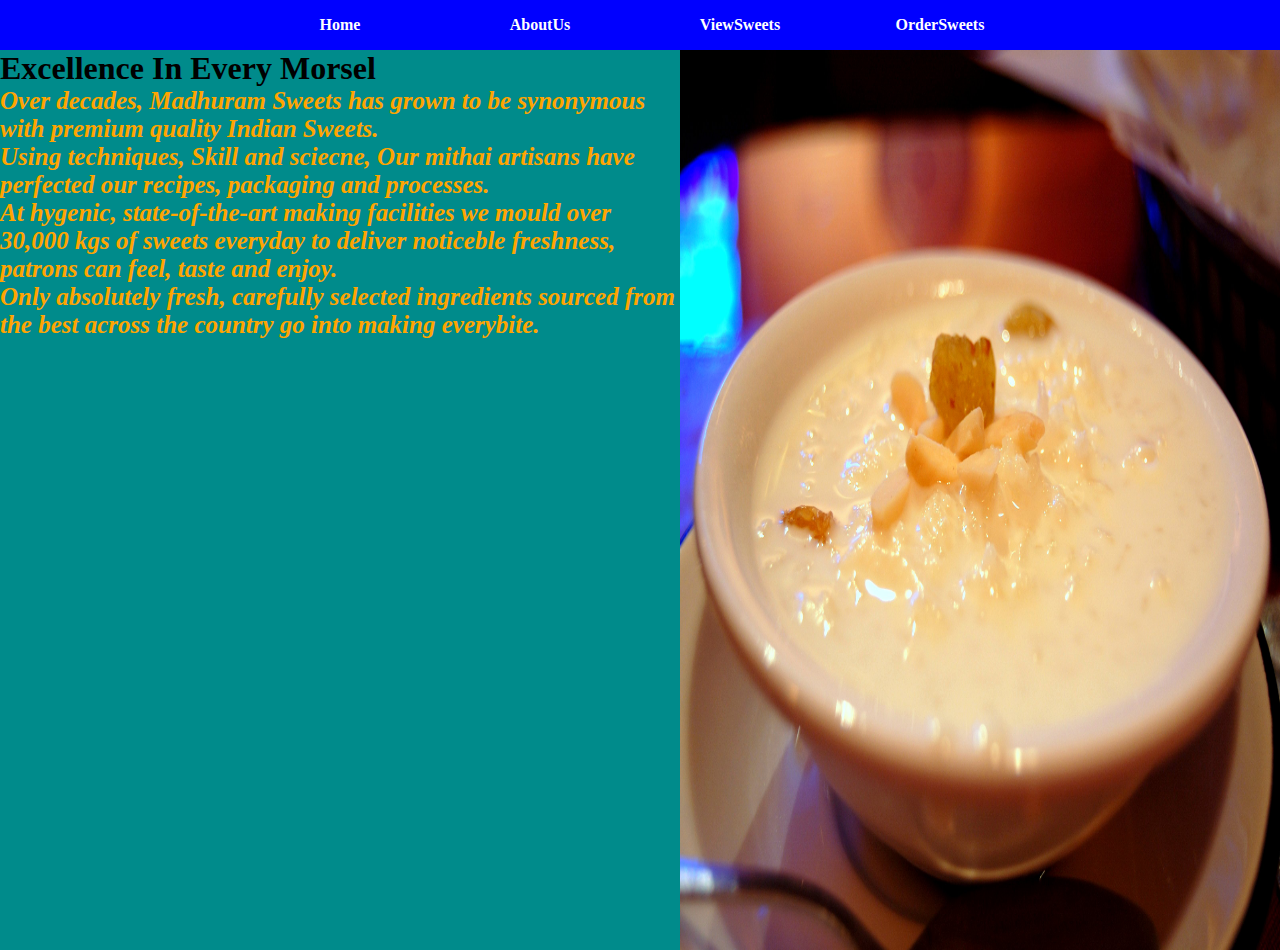
<file: about.html>
<html>
    <head>
        <link rel="stylesheet" href="about.css">
        <link rel="stylesheet" href="sweet.css">
    </head>
    <body>
        <nav>
            <ul>
                <li><a href="home.html"> Home </a> </li>
                <li><a href="about.html"> AboutUs </a>  </li>
                <li><a href="viewsweets.html"> ViewSweets </a> </li>
                <li><a href="ordersweets.html"> OrderSweets  </a> </li>
            </ul>
        </nav>
    <div class="about">
        <div>
        <h1 class="heading"> Excellence In Every Morsel</h1>
        <p class="paragraph"> Over decades, Madhuram Sweets has grown to be synonymous with premium quality Indian Sweets. <br> Using techniques, Skill and sciecne, Our mithai artisans have perfected our recipes, packaging and processes. <br>At hygenic, state-of-the-art making facilities we mould over 30,000 kgs of sweets everyday to deliver noticeble freshness, patrons can feel, taste and enjoy.<br> Only absolutely fresh, carefully selected ingredients sourced from the best across the country go into making everybite.</p>
    </div>
    <img class="image" src="Kheer.jpg"/>
    </div>
    </body>
</html>
</file>
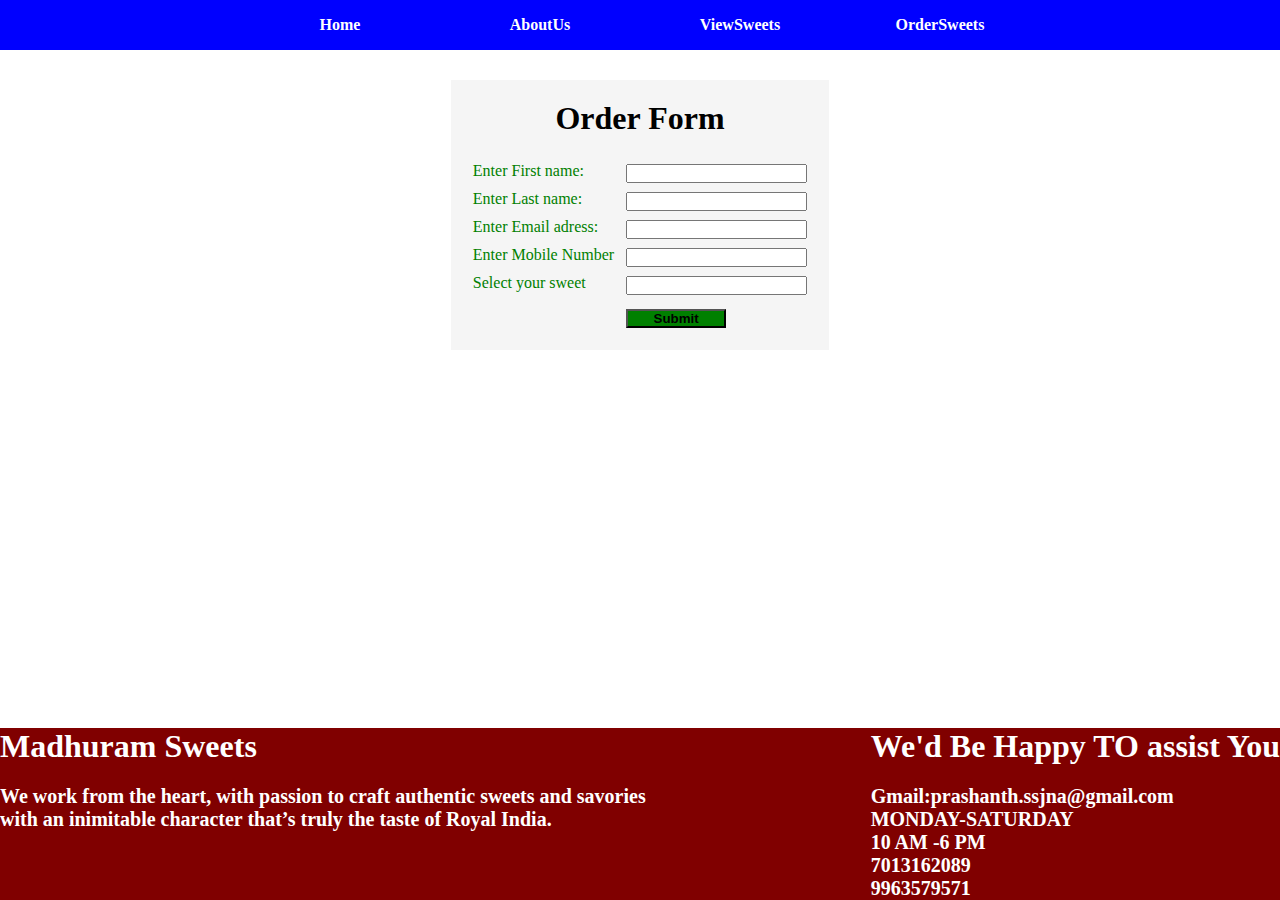
<file: ordersweets.html>
<html>
    <head>
        <meta name="author" content="prashanth">
        <meta name="Description" content="demo trail">
        <meta name="keywords" content="HTML,CSS,JavaScript">
        <meta name="viewport" content="width=device-width, initialscale=1.0">
        <meta charset="UTF-8">
        <link rel="stylesheet" href="ordersweets.css">
        <link rel="stylesheet" href="sweet.css">
      </head>
<body>
    <nav>
        <ul>
            <li><a href="home.html"> Home </a> </li>
            <li><a href="about.html"> AboutUs </a>  </li>
            <li><a href="viewsweets.html"> ViewSweets </a> </li>
            <li><a href="ordersweets.html"> OrderSweets  </a> </li>
        </ul>
    </nav>
    <section id="regForm">

        
        <form class="form" action="success.html" onsubmit=" return formValidate()" >
            <h1 >Order Form</h1>
            <table>
                <tr>
                    <td><label for="fname">Enter First name:</label> </td>
                    <td> 
                        <input id="fname" type="text"   name="name" onblur="validate1()" required/>
                    </td>
                </tr>
                <tr>
                    <td></td>
                    <td>
                        <span id="error1"></span>

                    </td>
                    </tr>
                 
        <td>  
            <label for="lname">Enter Last name:</label> 
           </td>
           <td><input required name="name" type="text" id="lname"  onblur="validate2()"/></td>
                </tr>
                <tr>
                     <td></td>
                    <td> 
                        <span id="error2"></span>
                    </td>
                <tr>
                    <td> <label for="emailId">Enter Email adress:</label></td>
                    <td><input  required type="email" id="emailId" onblur="validate3()"/></td>
                </tr>
                <tr> <td></td><td> <span id="error3"></span></td>
                <tr>
                    <td> <label for="mbl">Enter Mobile Number</label></td>
                  <td><input type="tel" id="mbl"  pattern="[0-9]{10}" required onblur="validate4()"/>
                  </td>
                </tr>
                <tr> <td></td><td> <span id="error4"></span></td>
                                   </tr>

                <datalist id="Sweets">
                    <optgroup >
                        <option value="gulab">Gulabjamun</option>
                        <option value="rasmalaiah">Rasmalaiah</option>
                        <option value="kheer">Kheer</option>
                        <option value="laddu">Laddu</option>
                        <option value="jalebi">Jalebi</option>
                        <option value="halwa">Halwa</option>
                        <option value="palkova">Palkova</option>
                        <option value="imarti">Imarti</option>
                        <option value="shirkhand">Shirkhand</option>
                      </optgroup>
                      
                </datalist>
                <tr>
                    <td> <label for="sweetslist">Select your sweet </label></td>
                  <td>  <input list="Sweets" id="sweetslist" required onblur="validate5()"/>
                  </td>
                </tr>
                <tr> <td></td><td> <span id="error5"></span></td>
                </tr>
               
                <tr>
                    <td></td> <td>  <input class="sub"  type="submit"/> </td>
                </tr>
       
            </table>
        </form>
        
    </section>
    <div class='container'>
<div>
    <h1 class="heading"> Madhuram Sweets</h1>
    <p> We work from the heart, with passion to craft authentic sweets and savories <br> with an inimitable character that’s truly the taste of Royal India.</p>
</div>
<div>
    <h1> We'd Be Happy TO assist You </h1>
    <p> Gmail:prashanth.ssjna@gmail.com</p>
    <p> MONDAY-SATURDAY</p>
    <P> 10 AM -6 PM </P>
    <p> 7013162089</p>
    <p> 9963579571</p>
</div>

    </div>
    
   
<script src="validation.js"></script>
</body>
</html>
</file>
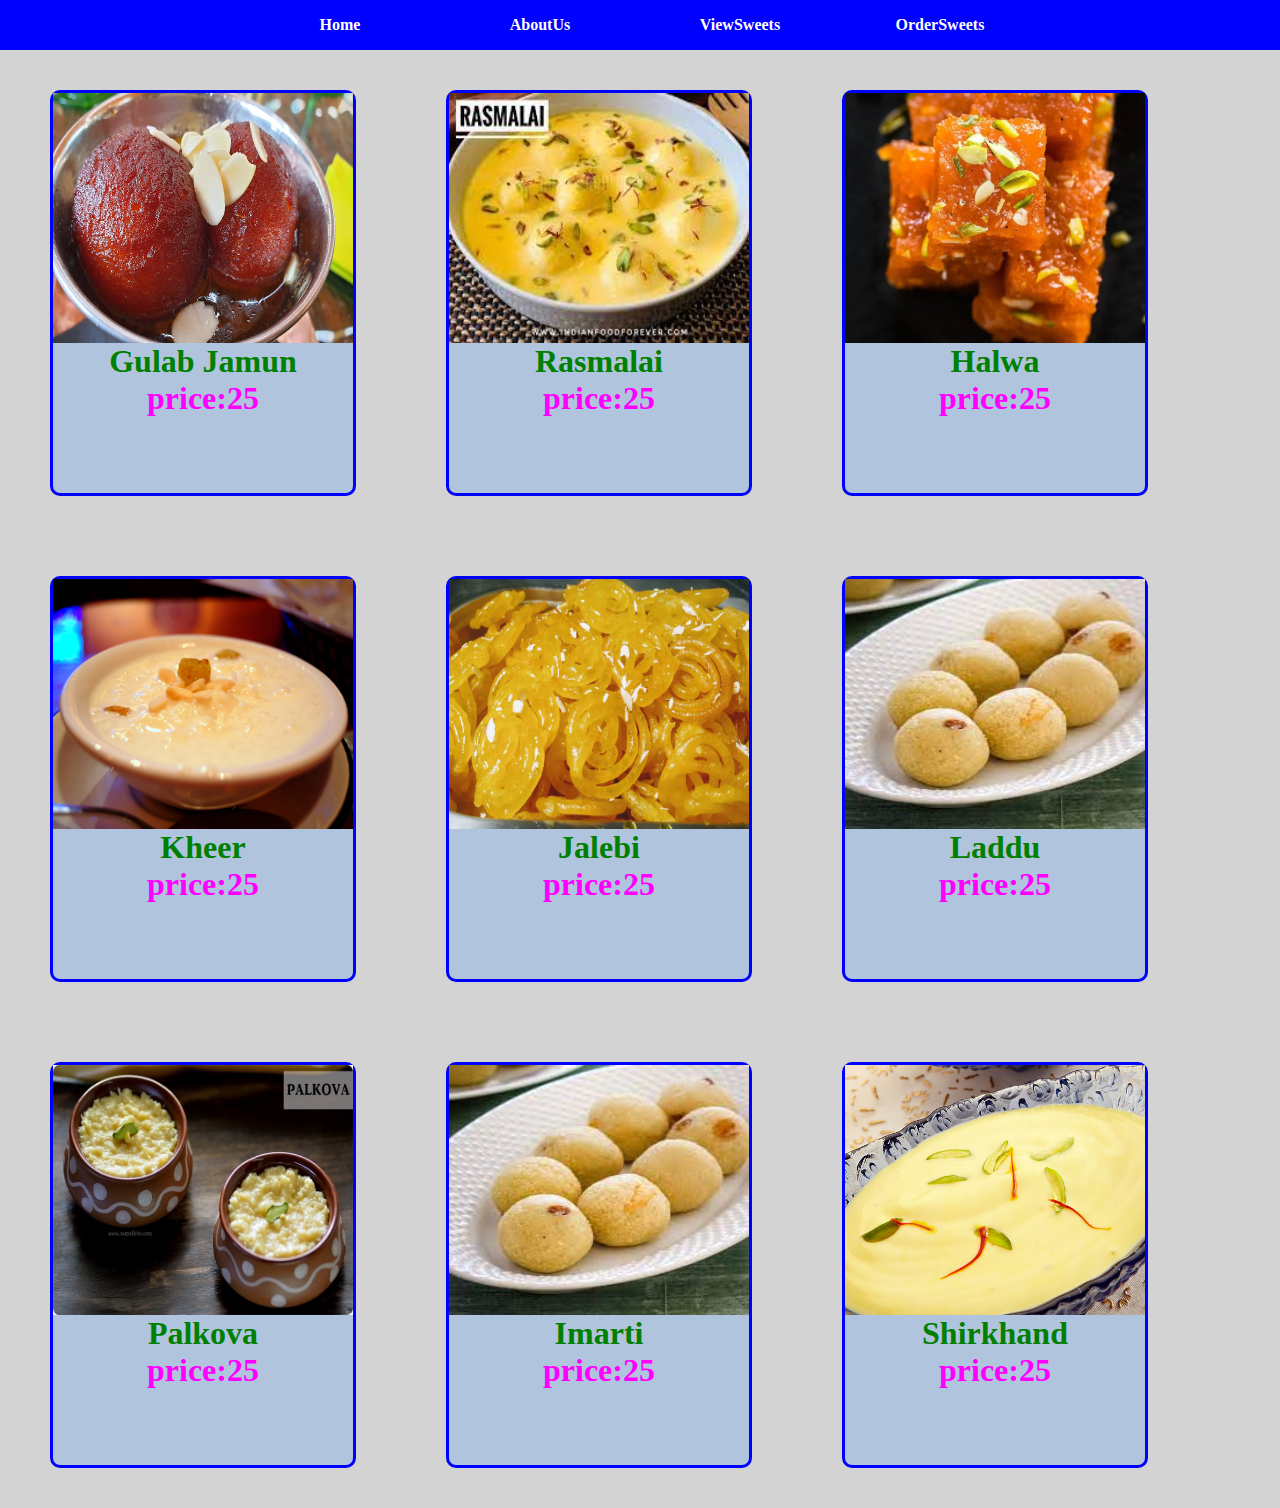
<file: viewsweets.html>
<html>
    <head>
        <link rel="stylesheet" href="viewsweets.css">
        <link rel="stylesheet" href="sweet.css">
    </head>
    <body>
        <nav>
            <ul>
                <li><a href="home.html"> Home </a> </li>
                <li><a href="about.html"> AboutUs </a>  </li>
                <li><a href="viewsweets.html"> ViewSweets </a> </li>
                <li><a href="ordersweets.html"> OrderSweets  </a> </li>
            </ul>
        </nav>
        <div class="container">
            <div class="cardcontainer">
<img  class="image"src="Gulab_jamun_(Gibraltar,_November_2020).jpg" />
    <h1 class="heading"> Gulab Jamun</h1>
    <h1 class="price"> price:25</h1>
            </div>

    <div class="cardcontainer">
    <img  class="image"src="download.jpg" />
     <h1 class="heading">Rasmalai</h1>
      <h1 class="price"> price:25</h1>
        </div>
    <div class="cardcontainer">
        <img  class="image"src="Karachi-Halwa-500x375.jpg" />
        <h1 class="heading">Halwa</h1>
        <h1 class="price"> price:25</h1>
             </div>                        
<div class="cardcontainer">
<img  class="image"src="Kheer.jpg" />

<h1 class="heading"> Kheer </h1>
<h1 class="price"> price:25</h1>
</div>                                            
    <div class="cardcontainer">
 <img  class="image" src="IMG_20200301_205037_compress36.jpg" />
 <h1 class="heading">Jalebi</h1>
 <h1 class="price"> price:25</h1>
     </div>
    <div class="cardcontainer">
    <img  class="image"src="download (1).jpg" />
 <h1 class="heading"> Laddu </h1>
     <h1 class="price"> price:25</h1>
         </div>
         <div class="cardcontainer">
            <img  class="image"src="Palkova-1.jpg" />
         <h1 class="heading"> Palkova</h1>
             <h1 class="price"> price:25</h1>
                 </div>
            
<div class="cardcontainer">
 <img  class="image"src="download (1).jpg" />
 <h1 class="heading"> Imarti </h1>
<h1 class="price"> price:25</h1>
 </div>
                        
<div class="cardcontainer">
 <img  class="image"src="Kesar-Shrikhand_3.jpg" />
<h1 class="heading"> Shirkhand </h1>
<h1 class="price"> price:25</h1>
 </div>
</div>


        </div>
        

    </body>
</html>
</file>
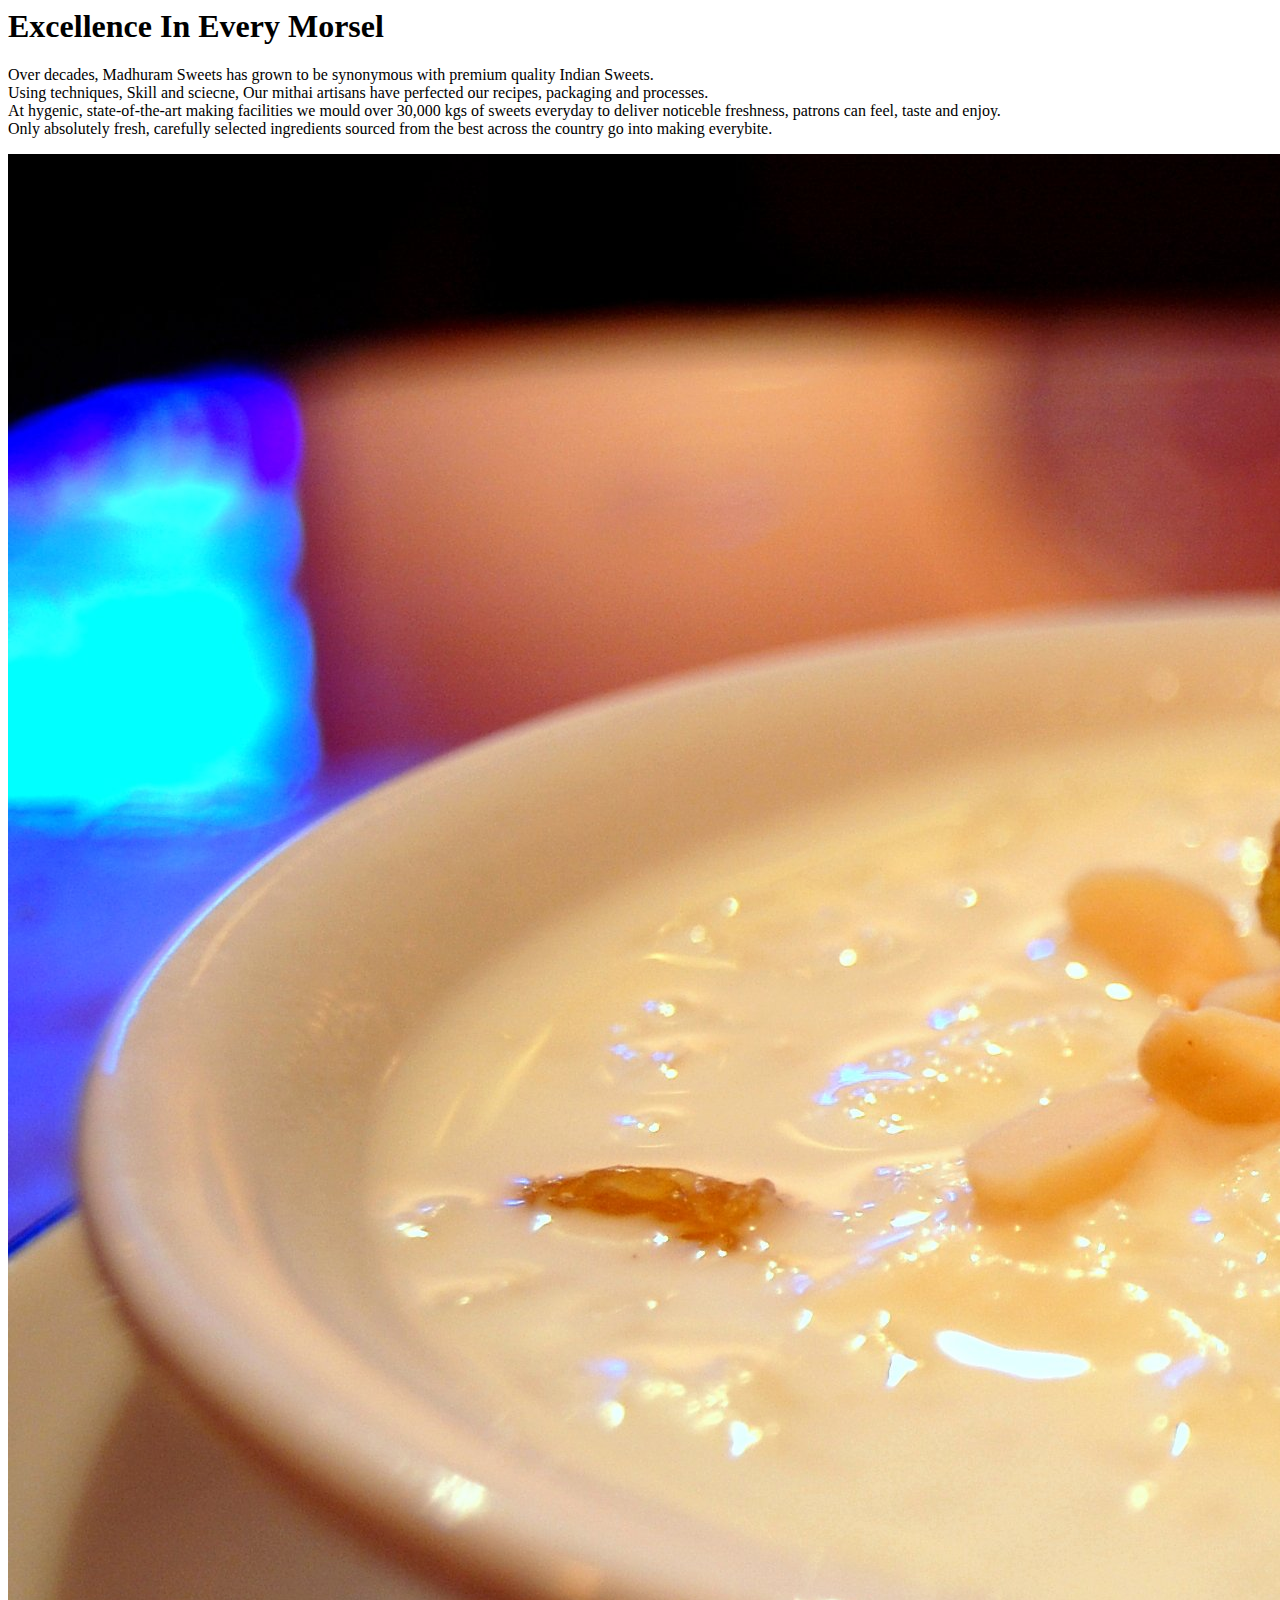
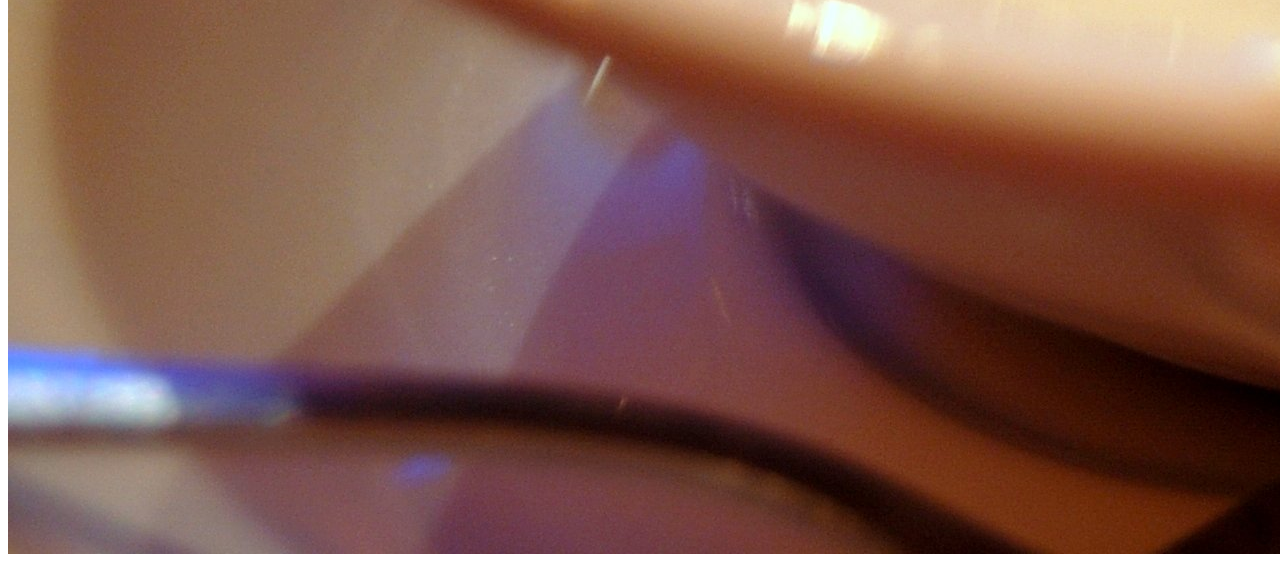
<file: projects/Sweetstore/about.html>
<html>
    <head>
        <link rel="stylesheet" href="C:\Users\PRASHANTH REDDY\Desktop\projects\Sweetstore\about.css">
    </head>
    <body>
    <div class="about">
        <div>
        <h1 class="heading"> Excellence In Every Morsel</h1>
        <p class="paragraph"> Over decades, Madhuram Sweets has grown to be synonymous with premium quality Indian Sweets. <br> Using techniques, Skill and sciecne, Our mithai artisans have perfected our recipes, packaging and processes. <br>At hygenic, state-of-the-art making facilities we mould over 30,000 kgs of sweets everyday to deliver noticeble freshness, patrons can feel, taste and enjoy.<br> Only absolutely fresh, carefully selected ingredients sourced from the best across the country go into making everybite.</p>
    </div>
    <img class="image" src="Kheer.jpg"/>
    </div>
    </body>
</html>
</file>
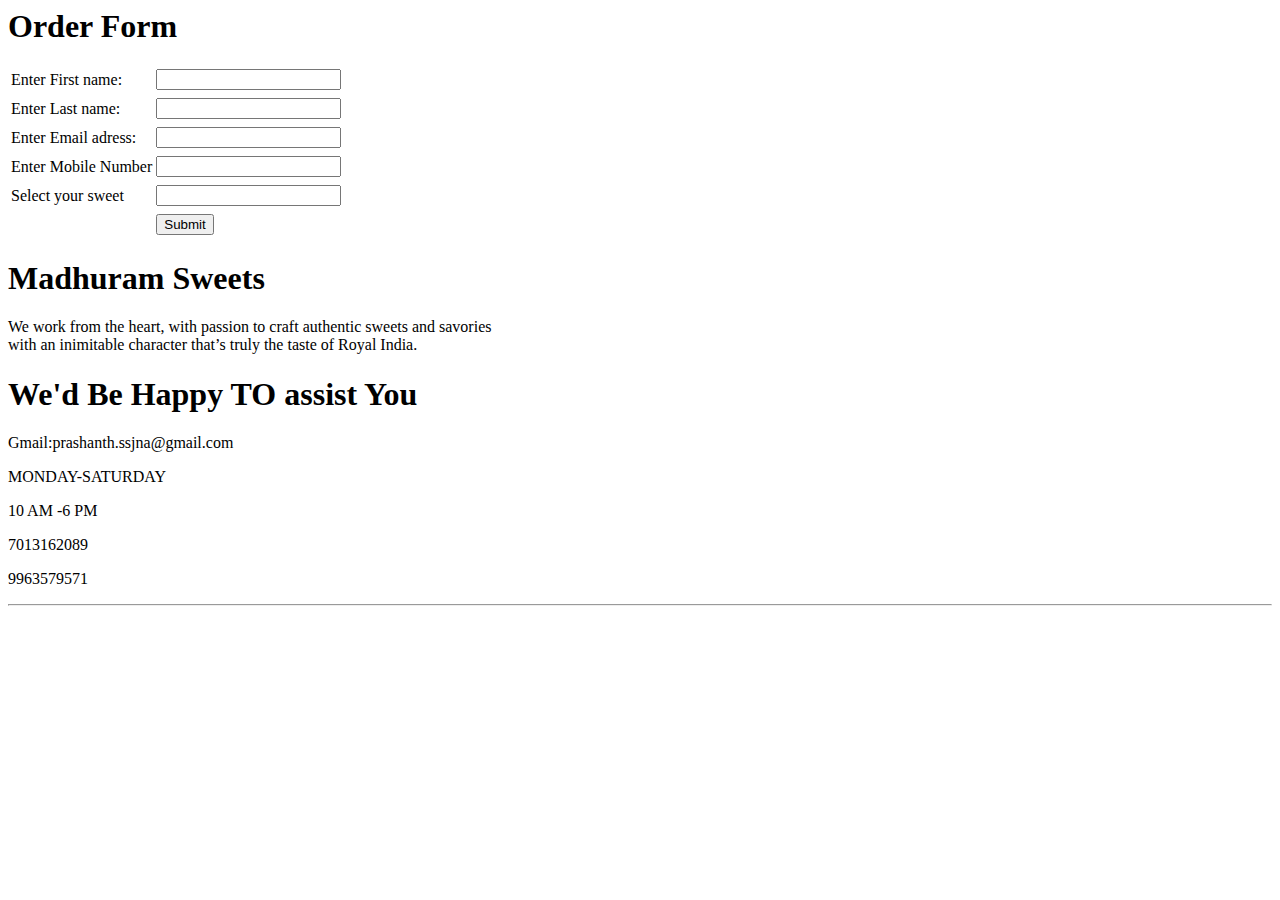
<file: projects/Sweetstore/ordersweets.html>
<html>
    <head>
        <meta name="author" content="prashanth">
        <meta name="Description" content="demo trail">
        <meta name="keywords" content="HTML,CSS,JavaScript">
        <meta name="viewport" content="width=device-width, initialscale=1.0">
        <meta charset="UTF-8">
        <link rel="stylesheet" href="C:\Users\PRASHANTH REDDY\Desktop\projects\Sweetstore\ordersweets.css">
      </head>
<body>
    <section id="regForm">

        
        <form class="form" action="success.html" onsubmit=" return formValidate()" >
            <h1 >Order Form</h1>
            <table>
                <tr>
                    <td><label for="fname">Enter First name:</label> </td>
                    <td> 
                        <input id="fname" type="text"   name="name" onblur="validate1()" required/>
                    </td>
                </tr>
                <tr>
                    <td></td>
                    <td>
                        <span id="error1"></span>

                    </td>
                    </tr>
                 
        <td>  
            <label for="lname">Enter Last name:</label> 
           </td>
           <td><input required name="name" type="text" id="lname"  onblur="validate2()"/></td>
                </tr>
                <tr>
                     <td></td>
                    <td> 
                        <span id="error2"></span>
                    </td>
                <tr>
                    <td> <label for="emailId">Enter Email adress:</label></td>
                    <td><input  required type="email" id="emailId" onblur="validate3()"/></td>
                </tr>
                <tr> <td></td><td> <span id="error3"></span></td>
                <tr>
                    <td> <label for="mbl">Enter Mobile Number</label></td>
                  <td><input type="tel" id="mbl"  pattern="[0-9]{10}" required onblur="validate4()"/>
                  </td>
                </tr>
                <tr> <td></td><td> <span id="error4"></span></td>
                                   </tr>

                <datalist id="Sweets">
                    <optgroup >
                        <option value="gulab">Gulabjamun</option>
                        <option value="rasmalaiah">Rasmalaiah</option>
                        <option value="kheer">Kheer</option>
                        <option value="laddu">Laddu</option>
                        <option value="jalebi">Jalebi</option>
                        <option value="halwa">Halwa</option>
                        <option value="palkova">Palkova</option>
                        <option value="imarti">Imarti</option>
                        <option value="shirkhand">Shirkhand</option>
                      </optgroup>
                      
                </datalist>
                <tr>
                    <td> <label for="sweetslist">Select your sweet </label></td>
                  <td>  <input list="Sweets" id="sweetslist" required onblur="validate5()"/>
                  </td>
                </tr>
                <tr> <td></td><td> <span id="error5"></span></td>
                </tr>
               
                <tr>
                    <td></td> <td>  <input class="sub"  type="submit"/> </td>
                </tr>
       
            </table>
        </form>
        
    </section>
    <div class='container'>
<div>
    <h1 class="heading"> Madhuram Sweets</h1>
    <p> We work from the heart, with passion to craft authentic sweets and savories <br> with an inimitable character that’s truly the taste of Royal India.</p>
</div>
<div>
    <h1> We'd Be Happy TO assist You </h1>
    <p> Gmail:prashanth.ssjna@gmail.com</p>
    <p> MONDAY-SATURDAY</p>
    <P> 10 AM -6 PM </P>
    <p> 7013162089</p>
    <p> 9963579571</p>
</div>

    </div>
    <hr>
   
<script src="validation.js"></script>
</body>
</html>
</file>
<file: about.css>
.image{
    width:600px;
}
.about{
    background-size: cover;
    background-color: darkcyan;
    height: 100vh;
    display: flex;
    flex-direction: row;
}
.heading{
    color:black;
    font-weight: bolder;
}

.paragraph{
    color:orange;
    font-size: 25px;
    font-style: italic;
    font-weight: bolder;
}
</file>
<file: sweet.css>
* {
    padding:0px;
    margin:0px;
    }
    
    
    nav{
        background-color:blue;
        height:50px;
    }
    nav ul {
        
        height:50px;
        width:800px;
        margin:0 auto;
    }
    
    nav ul li {
    list-style-type: none;
    width:200px;
    float:left;
    text-align: center;
    font-weight: bolder;
    
    
    }
    
    li a{
        text-decoration: none;
        color:white;
        line-height: 50px;
        display: block;
    }
    
    li a:hover{
    background-color: brown;
    color:coral;
    }
    
    .slideshow {
        margin: auto;
        width: 100%;
        border: 3px solid red;
        padding: 10px;
    }
    
    .slideshow img {
        width: 100%;
        height: 100%;
    }
</file>
<file: ordersweets.css>
td>span{
    color: red;
    font-weight: bold;
}
#regForm{
    background-color:white;
    display: flex;
    justify-content: center;
}
h1{
    text-align: center;
    margin-bottom: 20px;
}
form{
    background-color:whitesmoke;
    padding:20px;
    margin-top: 70px;
}
#td{
    color: white;
}
label{
    color:green;
}
.sub{
    text-align: center;
    margin-top: 10px;
    width:100px;
    color:black;
    background-color:green;
    font-weight: bolder;
}
input{
    margin-top: 5px;
    margin-left: 10px;
    
}
.container{
    display: flex;
    background-color:maroon;
    background-size: cover;
    display: flex;
    flex-direction: row;
    justify-content: space-between;
    position:absolute;
    bottom:0;
    width:100%;

}
div *{
    color:white;
}
.heading{
    text-align: left;
}
p{
    font-size: 20px;
    font-weight: bolder;
}
.form{
    margin-top: 30px;
}
</file>
<file: viewsweets.css>
.container{
    display: flex;
    flex-direction: row;
    flex-wrap: wrap;
    background-color: lightgray;
    background-size: cover;
    

}

.cardcontainer{
height:400px;
width:300px;
background-color:lightsteelblue;
border-radius: 10px;
border:3px solid blue;
margin:40px;
margin-left: 50px;
}

.image{
    width:300px;
    height:250px;
}
.heading{
    color:green;
    text-align: center;
}

.price{
    color:magenta;
    text-align: center;
}
</file>
